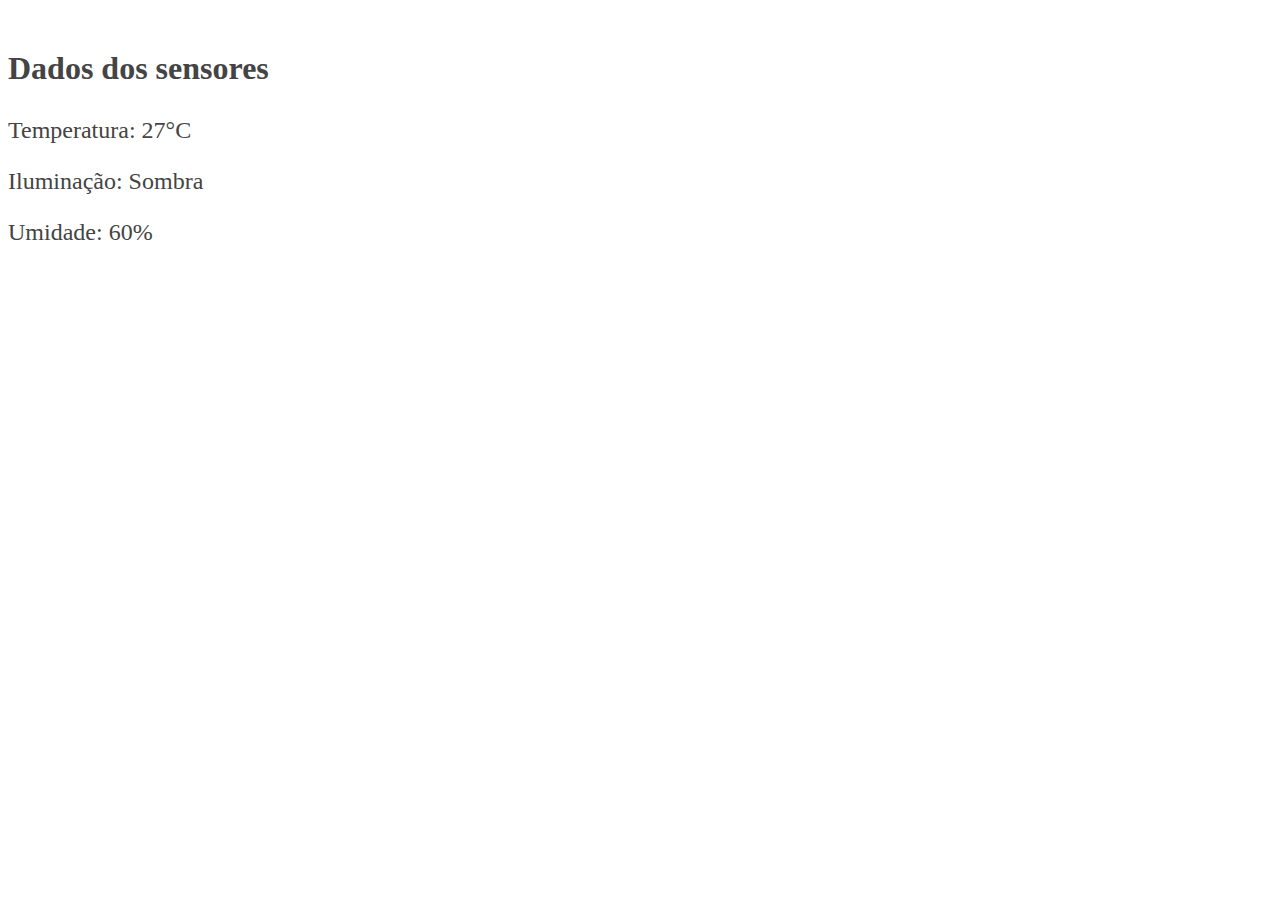
<file: firmware/index.html>
<!DOCTYPE html>
<html lang="pt-br">
<head>
    <meta charset="UTF-8">
    <meta http-equiv="X-UA-Compatible" content="IE=edge">
    <meta name="viewport" content="width=device-width, initial-scale=1.0">
    
    <style>
        body{margin-top: 50px;} 
        h1 {color: #444444; margin: 50px auto 30px;}
        p {font-size: 24px; color: #444444; margin-bottom: 10px;}
    </style>

    <title>Sensores | Smart Plant Info</title>
</head>
<body>
    <div id="webpage">
        <h1>Dados dos sensores</h1>
        <p>Temperatura: 27°C</p>
        <p>Iluminação: Sombra</p>
        <p>Umidade: 60%</p>
    </div>
</body>
</html>
</file>
